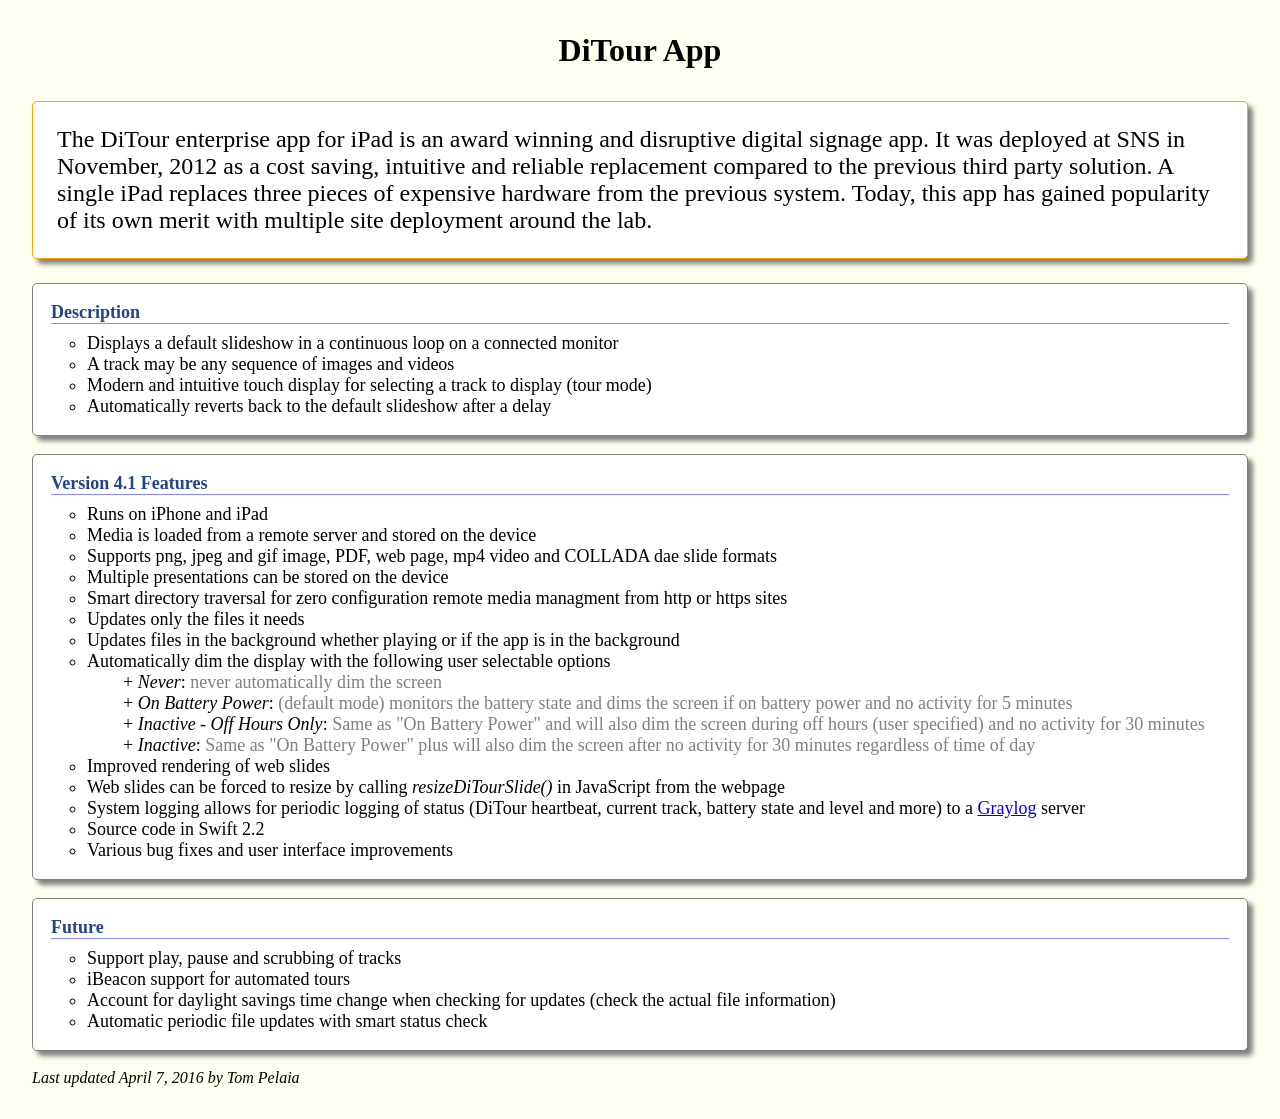
<file: index.html>
<html>
	<head>
		<title>DiTour App</title>
		<link rel="icon" type="image/png" href="images/Open XAL Icon.png" />
		<link rel="stylesheet" type="text/css" href="common.css" media="all" />
		<style>
			ul.options li { list-style-type: none; }
			ul.options li:before { content: "+ "; }
			ul.options li span.option { font-style: italic; }
			ul.options li span.description { color: gray; }
		</style>
	</head>
	<body>
		<div class="title">DiTour App</div>


		<div class="introduction">
			The DiTour enterprise app for iPad is an award winning and disruptive digital signage app. It was deployed at SNS in November, 2012 as a cost saving, intuitive and reliable replacement compared to the previous third party solution. A single iPad replaces three pieces of expensive hardware from the previous system. Today, this app has gained popularity of its own merit with multiple site deployment around the lab.
		</div>


		<div class="section">
			<div class="heading"><a name="description">Description</a></div>
			<ul class="features">
				<li>Displays a default slideshow in a continuous loop on a connected monitor</li>
				<li>A track may be any sequence of images and videos</li>
				<li>Modern and intuitive touch display for selecting a track to display (tour mode)</li>
				<li>Automatically reverts back to the default slideshow after a delay</li>
			</ul>
		</div>


		<div class="section">
			<div class="heading"><a name="features">Version 4.1 Features</a></div>
			<ul class="features">
				<li>Runs on iPhone and iPad</li>
				<li>Media is loaded from a remote server and stored on the device</li>
				<li>Supports png, jpeg and gif image, PDF, web page, mp4 video and COLLADA dae slide formats</li>
				<li>Multiple presentations can be stored on the device</li>
				<li>Smart directory traversal for zero configuration remote media managment from http or https sites</li>
				<li>Updates only the files it needs</li>
				<li>Updates files in the background whether playing or if the app is in the background</li>

				<li>Automatically dim the display with the following user selectable options</li>
				<ul class="options">
					<li><span class="option">Never</span>:  <span class="description">never automatically dim the screen</span></li>
					<li><span class="option">On Battery Power</span>:  <span class="description">(default mode) monitors the battery state and dims the screen if on battery power and no activity for 5 minutes</span></li>
					<li><span class="option">Inactive - Off Hours Only</span>:  <span class="description">Same as "On Battery Power" and will also dim the screen during off hours (user specified) and no activity for 30 minutes</span></li>
					<li><span class="option">Inactive</span>:  <span class="description">Same as "On Battery Power" plus will also dim the screen after no activity for 30 minutes regardless of time of day</span></li>
				</ul>

				<li>Improved rendering of web slides</li>
				<li>Web slides can be forced to resize by calling <span style="font-style: italic;">resizeDiTourSlide()</span> in JavaScript from the webpage</li>
				<li>System logging allows for periodic logging of status (DiTour heartbeat, current track, battery state and level and more) to a <a target="_blank" href="https://www.graylog.org">Graylog</a> server</li>
				<li>Source code in Swift 2.2</li>
				<li>Various bug fixes and user interface improvements</li>
			</ul>
		</div>


		<div class="section">
			<div class="heading"><a name="future">Future</a></div>
			<ul class="features">
				<li>Support play, pause and scrubbing of tracks</li>
				<li>iBeacon support for automated tours</li>
				<li>Account for daylight savings time change when checking for updates (check the actual file information)</li>
				<li>Automatic periodic file updates with smart status check</li>
			</ul>
		</div>

		<div class="footer">Last updated April 7, 2016 by Tom Pelaia</div>
	</body>
</html>
</file>
<file: common.css>
/* Common Styles */


@media print {
	.noprint {
		display: none !important;
	}
}


body {
    margin: 2em;
    background-color: ivory;
    position: relative;
}


.title {
    font-size: xx-large;
    font-weight: bold;
    margin-bottom: 1em;
    text-align: center;
}


.introduction {
    font-size: x-large;
    margin-top: 1em;
    margin-bottom: 1em;
    padding: 1em;
    background-color: white;
    border: thin solid orange;
    -moz-border-radius: 5px; -webkit-border-radius: 5px; border-radius: 5px;
	box-shadow: 5px 5px 5px gray; -webkit-box-shadow: 5px 5px 5px gray; -moz-box-shadow: 5px 5px 5px gray; 
}


.section {
    font-size: large;
    margin-top: 1em;
    margin-bottom: 1em;
    padding: 1em;
    background-color: white;
    border: thin solid gray;
    -moz-border-radius: 5px; -webkit-border-radius: 5px; border-radius: 5px;
	box-shadow: 5px 5px 5px gray; -webkit-box-shadow: 5px 5px 5px gray; -moz-box-shadow: 5px 5px 5px gray; 
}


.section .heading {
    color: #248;
    font-weight: bold;
    border-bottom: thin solid #88f;
    margin-bottom: 0.5em;
}


ul { margin: 0 0 0 1em; padding-left: 1em; }


table.data { 
	background-color: #EEE;
	border-collapse: collapse; 
}

table.data th, table.data td { 
	margin: 5px; border-style: solid;
	border-width: 1.0px;
	border-color: black;
	padding-left: 10px;
	padding-right: 10px;
}

table.data th { 
	padding-left: 2em;
	padding-right: 2em;
	background-color: #CCC;
}

table.data td.numeric { 
	text-align: right;
	color: maroon;
	padding-left: 2em;
}

table.data td.plain { 
	margin: 0px;
	border-style: none;
}


ul.features li { list-style-type: circle }
ul.requirements li { list-style-type: square }
.footer { font-style: italic; }
.token { font-weight: bolder; }
.literal { font-style: italic; }
.sample { background-color: #EEE; }
div.list { margin-left: 2em; }
div.list.topic { counter-reset: topic; }
div.list.subtopic { counter-reset: subtopic; }
div.list.topic > div { counter-increment: topic; }
div.list.subtopic > div { counter-increment: subtopic; }
div.list.topic > div:before { content: counter(topic) ". "; }
div.list.subtopic > div:before { content: counter(topic) "." counter(subtopic) ". "; }


/* Google search container */
div.gsc-control-cse.gsc-control-cse-en {
	margin: 0em !important;
	padding: 0px !important;
}

/* Google search input box */
#gs_tti50.gsib_a input {
	font-size: 10px !important;
}

/* Google search input box container */
#gsc-iw-id1.gsc-input-box {
	height: 1.4em !important;
}

/* Google search */
td.gsc-input {
	margin: 0 !important;
	padding: 0 !important;
}

/* Google search button */
td.gsc-search-button input {
	width: 12px !important;
	margin: 0px !important;
	padding: 4px !important;
}
</file>
